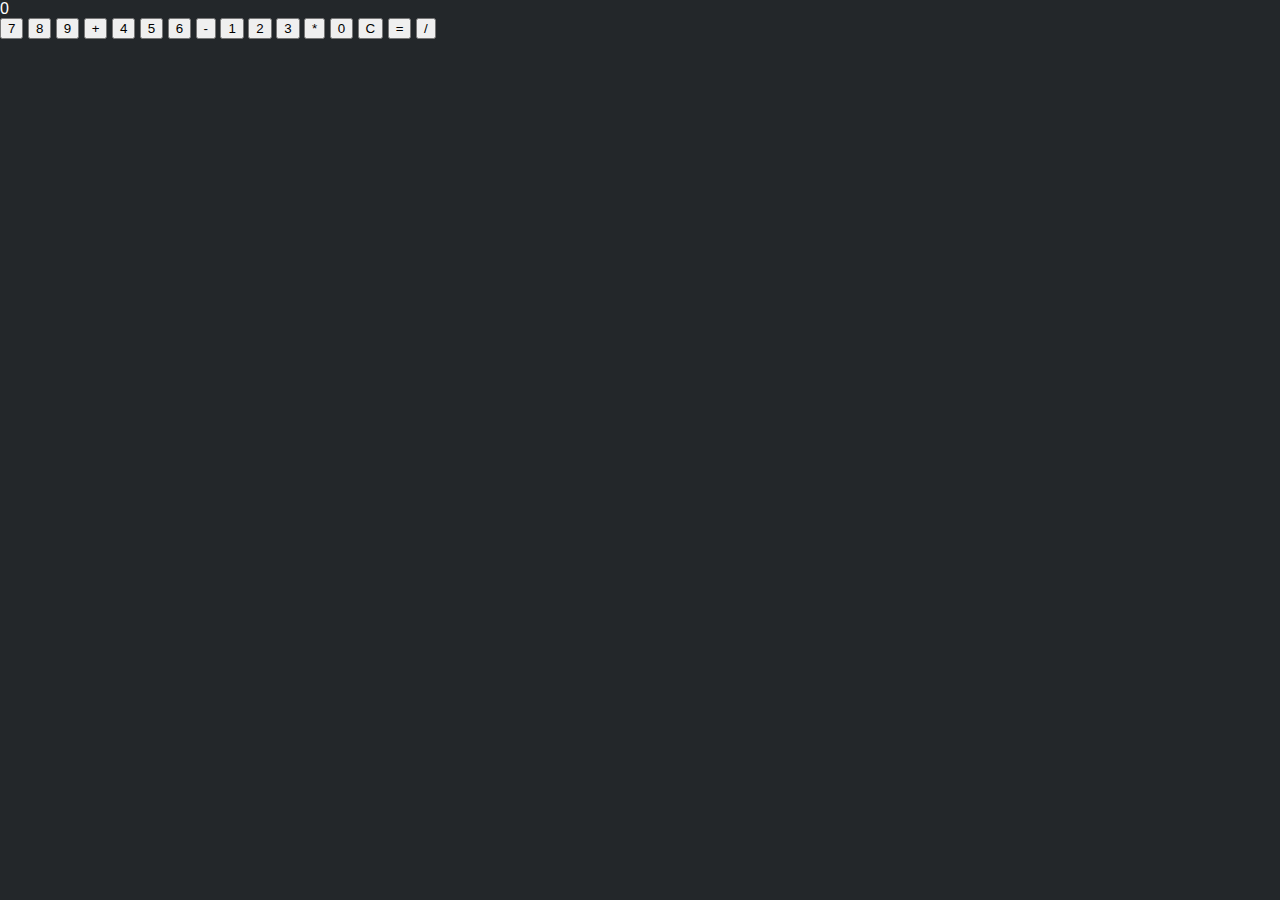
<file: calculator.html>
<!DOCTYPE html>
<html lang="en">
<head>
  <meta charset="UTF-8">
  <meta name="viewport" content="width=device-width, initial-scale=1.0">
  <title>Calculator</title>
  <link rel="stylesheet" href="style.css">
</head>
<body>
  <div class="calculator">
    <div class="display" id="display">0</div>
    <div class="buttons">
      <button class="number" onclick="appendNumber('7')">7</button>
      <button class="number" onclick="appendNumber('8')">8</button>
      <button class="number" onclick="appendNumber('9')">9</button>
      <button class="operator" onclick="appendOperator('+')">+</button>
      <button class="number" onclick="appendNumber('4')">4</button>
      <button class="number" onclick="appendNumber('5')">5</button>
      <button class="number" onclick="appendNumber('6')">6</button>
      <button class="operator" onclick="appendOperator('-')">-</button>
      <button class="number" onclick="appendNumber('1')">1</button>
      <button class="number" onclick="appendNumber('2')">2</button>
      <button class="number" onclick="appendNumber('3')">3</button>
      <button class="operator" onclick="appendOperator('*')">*</button>
      <button class="number" onclick="appendNumber('0')">0</button>
      <button class="operator" onclick="clearDisplay()">C</button>
      <button class="operator" onclick="calculate()">=</button>
      <button class="operator" onclick="appendOperator('/')">/</button>
    </div>
  </div>
  <script src="script.js"></script>
</body>
</html>
</file>
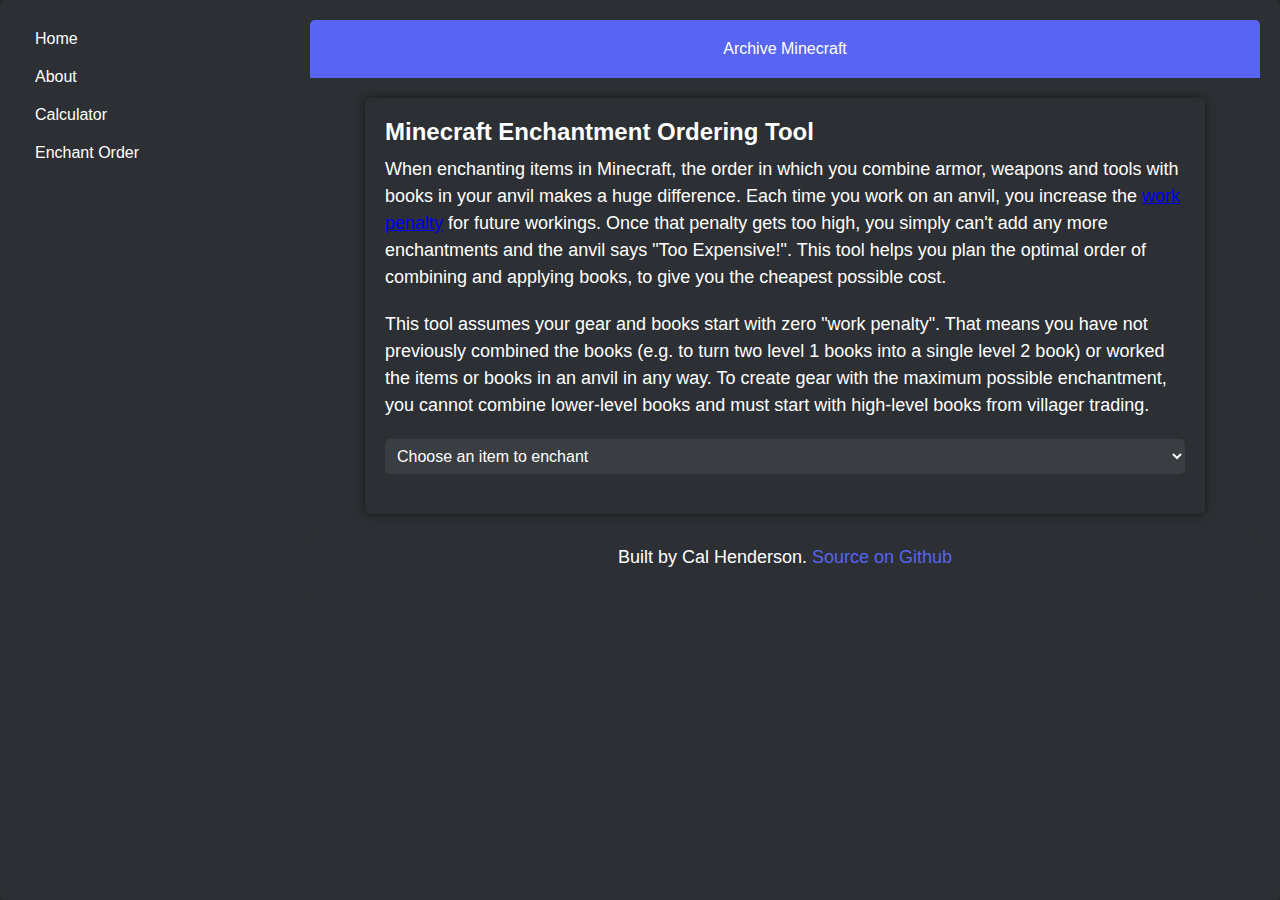
<file: enchantorder.html>
<!DOCTYPE html>
<html lang="en">
<head>
  <meta charset="UTF-8">
  <meta name="viewport" content="width=device-width, initial-scale=1">
  <title>Archive Minecraft</title>
  <link rel="stylesheet" type="text/css" href="style.css">

  <script src="https://code.jquery.com/jquery-3.6.0.slim.min.js" integrity="sha256-u7e5khyithlIdTpu22PHhENmPcRdFiHRjhAuHcs05RI=" crossorigin="anonymous"></script>
  <script src="data.js?2"></script>
  <script src="script.js"></script>
</head>
<body>
  <div class="discord-layout">
    <nav class="channels">
      <a class="channel-button" href="home.html">
        <div class="channel">Home</div>
      </a>
      <a class="channel-button" href="about.html">
        <div class="channel">About</div>
      </a>
      <a class="channel-button" href="calculator.html">
        <div class="channel">Calculator</div>
      </a>
      <a class="channel-button" href="enchantorder.html">
        <div class="channel">Enchant Order</div>
      </a>
    </nav>
    <div class="container">
      <header class="header">
        <div class="nav-brand">
          Archive Minecraft
        </div>
      </header>
      <div class="inner">
        <h1>Minecraft Enchantment Ordering Tool</h1>
        <p>
          When enchanting items in Minecraft, the order in which you combine armor, weapons and tools with books in your
          anvil makes a huge difference. Each time you work on an anvil, you increase the <a
            href="https://minecraft.fandom.com/wiki/Anvil_mechanics">work penalty</a> for future workings. Once that
          penalty gets too high, you simply can't add any more enchantments and the anvil says "Too Expensive!". This tool
          helps you plan the optimal order of combining and applying books, to give you the cheapest possible cost.
        </p>
        <p>
          This tool assumes your gear and books start with zero "work penalty". That means you have not previously combined
          the books (e.g. to turn two level 1 books into a single level 2 book) or worked the items or books in an anvil
          in any way. To create gear with the maximum possible enchantment, you cannot combine lower-level books and must
          start with high-level books from villager trading.
        </p>
        <div id="left">
          <p>
            <label for="item"></label>
            <select id="item" class="selectItem">
              <option value="">Choose an item to enchant</option>
            </select>
          </p>
          <div id="enchants" style="display: none">
            <table></table>
            <div id="overrides" style="display: none">
              <p>
              </p>
            </div>
            <p>
              <button id="calculate">Calculate &raquo;</button>
            </p>
          </div>
        </div>
        <div id="right">
          <div id="progress" style="display: none">
            <img src="spin.svg" width="20" height="20" alt="">
            <span class="lbl">Text here</span>
          </div>
          <div id="solution" style="display: none">
            <h2>Optimal solution found!</h2>
            <p id="timings">Completed in under a second, trying 1,000,000,000 combinations</p>
            <p><b>Total cost:</b> <span id="level-cost">69</span> levels</p>
            <h3>Steps</h3>
            <ol id="steps">
            </ol>
          </div>
          <div id="error" style="display: none">
            <span class="lbl">Text here</span>
          </div>
          <div id="phone-warn" style="display: none">
            <span class="lbl">
              You have selected many enchantments and are using a phone or tablet - the calculator may run out of memory and crash.
              Try selecting fewer enchantments, or using a computer.
            </span>
          </div>
        </div>
      </div>
      <div class="footer">
        <p>Built by Cal Henderson. <a href="https://github.com/iamcal/enchant-order">Source on Github</a></p>
      </div>
    </div>
  </div>
</body>
</html>
</file>
<file: style.css>
/* Reset default margin and padding */
body, h1, h2, h3, p, ul, li {
  margin: 0;
  padding: 0;
}

body {
  font-family: Arial, sans-serif;
  background-color: #23272A; /* Not Quite Black */
  color: #FFFFFF; /* White */
  margin: 0;
}

/* Discord layout */
.discord-layout {
  display: flex;
  max-width: 1600px;
  margin: 0 auto;
  padding: 0;
  height: 100vh;
}

/* Discord channel sidebar */
.channels {
  background-color: #2C2F33; /* Black */
  width: 250px;
  padding: 20px;
  border-top-left-radius: 5px;
  border-bottom-left-radius: 5px;
}

.channel {
  padding: 10px 15px;
  color: #FFFFFF; /* White */
  cursor: pointer;
  transition: background-color 0.3s ease;
}

.channel:hover {
  background-color: #333333; /* Dark Gray */
}

/* Container with header and content */
.container {
  background-color: #2C2F33; /* Black */
  padding: 20px;
  border-top-right-radius: 5px;
  border-bottom-right-radius: 5px;
  flex: 1;
  display: flex;
  flex-direction: column;
}

/* Header section */
.header {
  background-color: #5865F2; /* Blurple */
  color: #FFFFFF; /* White */
  padding: 20px;
  border-top-left-radius: 5px;
  border-top-right-radius: 5px;
  text-align: center; /* Center the title text */
  margin-bottom: 20px; /* Add margin at the bottom */
}

/* Additional styles for page content */
.content {
  margin-top: 20px; /* Add margin at the top */
  text-align: center;
}

.left-align-content {
  text-align: left; /* Align content to the left */
}

.container p {
  font-size: 18px;
  line-height: 1.5;
}

/* Discord button styles */
.discord-button {
  display: inline-block;
  padding: 8px 16px; /* Adjust the padding to make the button shorter */
  background-color: #5865F2; /* Blurple */
  color: #FFFFFF; /* White */
  text-decoration: none;
  border-radius: 5px;
  font-weight: bold;
  transition: background-color 0.3s ease;
  margin-top: 20px; /* Add margin at the top */
  margin-left: 0; /* Move the button to the left */
}

.discord-button:hover {
  background-color: #99AAB5; /* Gray */
}

/* Remove underline from anchor tags */
.channel-button {
  text-decoration: none;
}

/* Enchantment Ordering Tool */
.inner {
  max-width: 800px;
  margin: 0 auto;
  padding: 20px;
  background-color: #2C2F33; /* Black */
  border-radius: 5px;
  box-shadow: 0 0 10px rgba(0, 0, 0, 0.5); /* Add a subtle box shadow */
}

h1 {
  font-size: 24px;
  margin-bottom: 10px;
}

p {
  font-size: 16px;
  line-height: 1.5;
  margin-bottom: 20px;
}

/* Styling for select dropdown */
#left select {
  width: 100%;
  padding: 8px;
  border-radius: 5px;
  border: none;
  background-color: #3A3D41; /* Dark Gray */
  color: #FFFFFF; /* White */
  font-size: 16px;
}

/* Calculate button */
#calculate {
  display: inline-block;
  padding: 8px 16px;
  background-color: #5865F2; /* Blurple */
  color: #FFFFFF; /* White */
  text-decoration: none;
  border-radius: 5px;
  font-weight: bold;
  transition: background-color 0.3s ease;
  cursor: pointer;
}

#calculate:hover {
  background-color: #99AAB5; /* Gray */
}

/* Styling for progress, solution, error, and phone warning sections */
#progress, #solution, #error, #phone-warn {
  display: none;
  margin-top: 10px;
  background-color: #36393E; /* Slightly Darker Gray */
  padding: 10px;
  border-radius: 5px;
  box-shadow: 0 0 5px rgba(0, 0, 0, 0.3); /* Add a subtle box shadow */
}

/* Styling for enchantment groups */
.enchant-group {
  background-color: #2C2F33; /* Black */
  padding: 10px;
  border-radius: 5px;
  margin-top: 20px;
  box-shadow: 0 0 5px rgba(0, 0, 0, 0.3); /* Add a subtle box shadow */
}

/* Add a background color to selected options */
.selectItem .selected {
  background-color: #5865F2; /* Blurple */
  color: #FFFFFF; /* White */
}

/* Add a background color to selected groups */
.enchant-group.selected {
  background-color: #5865F2; /* Blurple */
}

/* Footer section */
.footer {
  text-align: center;
  margin-top: 20px;
  padding: 10px 0;
  background-color: #2C2F33; /* Black */
  border-radius: 5px;
}

.footer a {
  color: #5865F2; /* Blurple */
  text-decoration: none;
}

.footer a:hover {
  text-decoration: underline;
}
</file>
